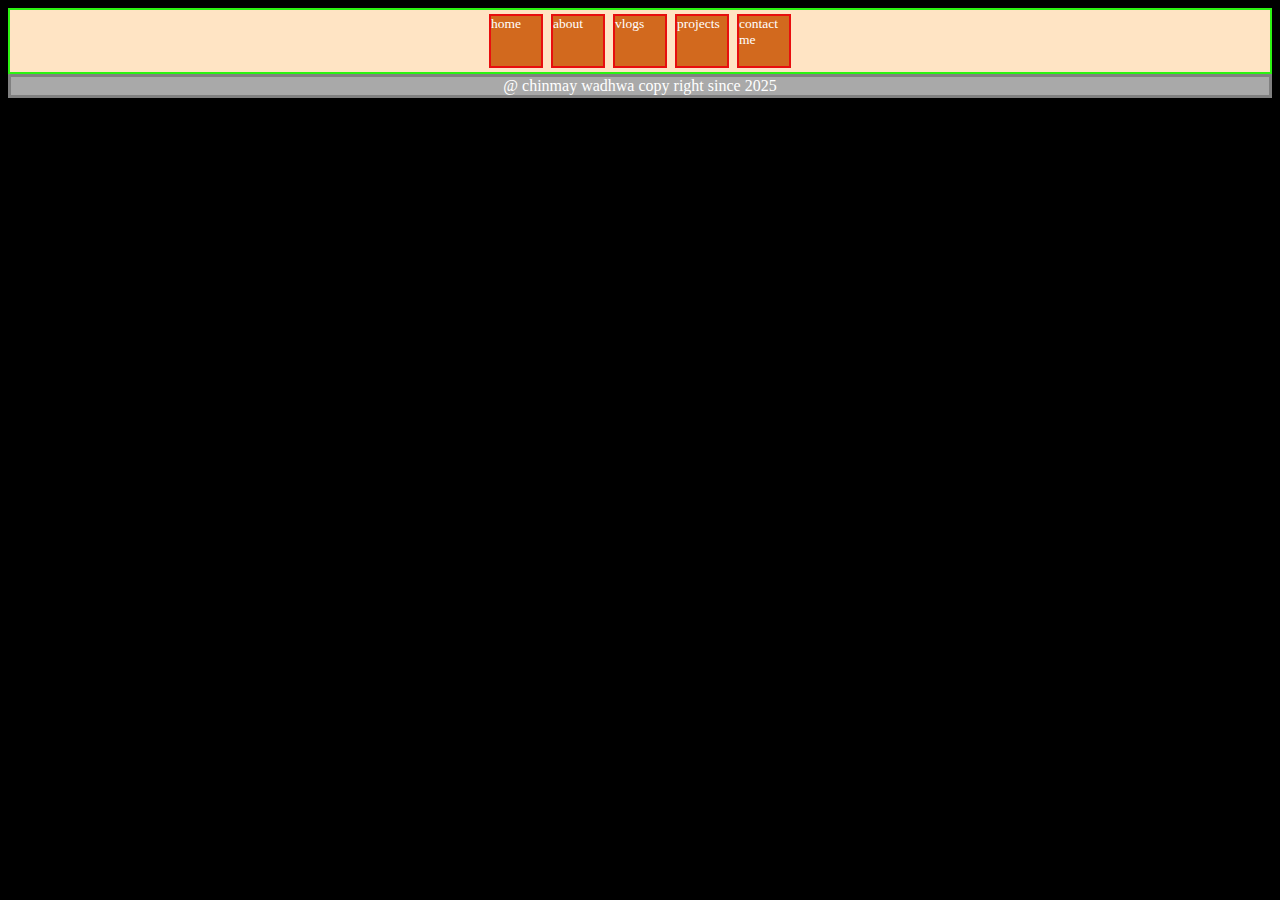
<file: flex.html>
<!DOCTYPE html>
<html lang="en">
<head>
    <meta charset="UTF-8">
    <meta name="viewport" content="width=device-width, initial-scale=1.0">
    <title>flex box </title>
    <link rel="stylesheet" href="style.css">
</head>
<body>
    <main>
        <div class="circle">
            <div class="item">home </div>
            <div class="item">about </div>
            <div class="item">vlogs</div>
            <div class="item">projects</div>
            <div class="item">contact me</div>
        </div>
    </main>



    <footer>
        <div class="footer">@ chinmay wadhwa copy right since 2025</div>
    </footer>
</body>
</html>
</file>
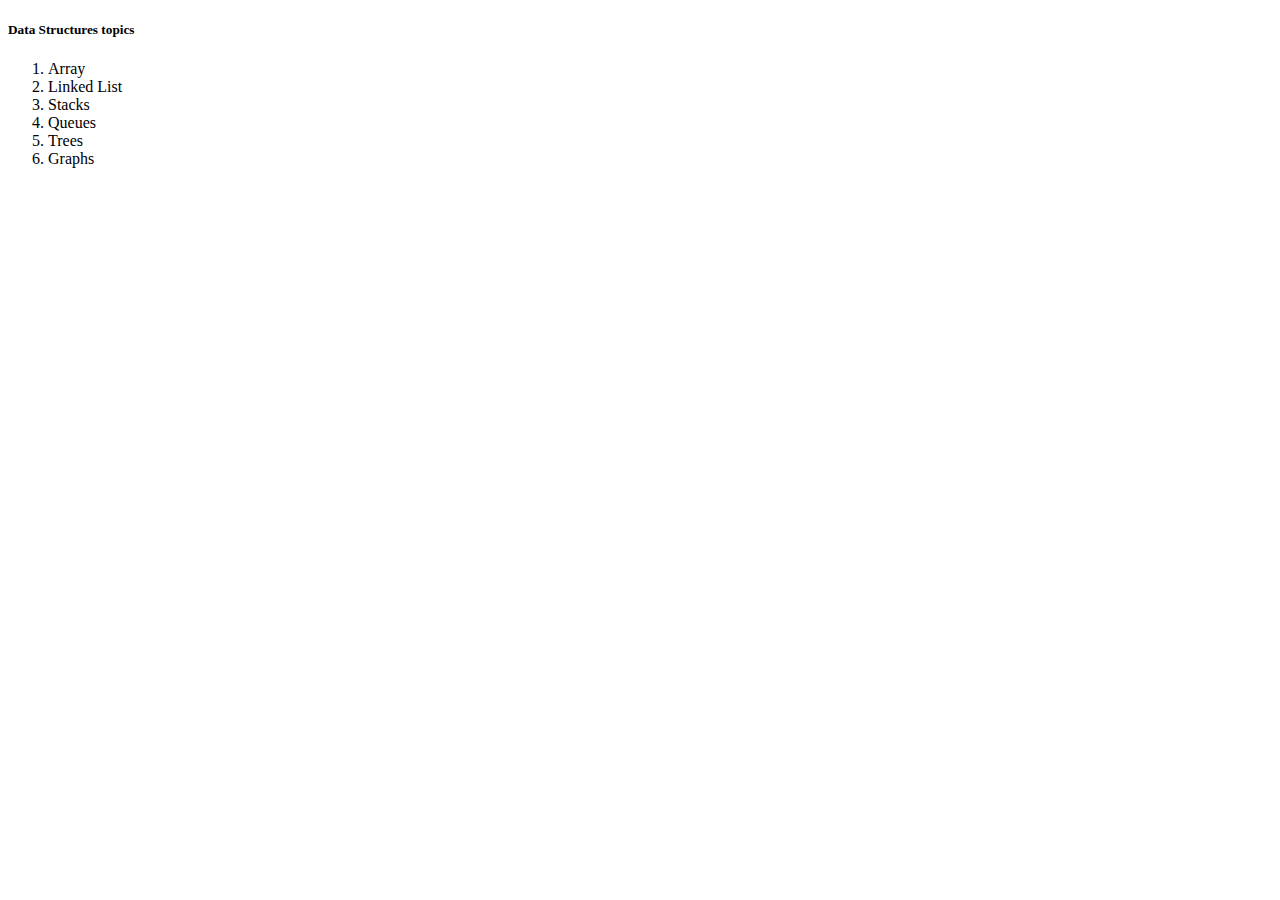
<file: list.html>
<!-- list as three type is html 
 1 unordered list where the values is unaranged is called unorderd list tag for this list is <ul>
 2 ordered list where the value These lists are used when the order of the items is important. Each item in an ordered list is typically marked with numbers or letters.<ol>
 3 description list  These lists are used to contain terms and their corresponding descriptions. tag for this will be <dl>
 4 <li> are the tag for normal list for html   -->


    <!-- example for the list in html as follow -->
     <!DOCTYPE html>
     <html lang="en">
     <head>
        <meta charset="UTF-8">
        <meta name="viewport" content="width=device-width, initial-scale=1.0">
        <title>list_in_html</title>
     </head>
     <body>
    </ul>
  
    <h5>Data Structures topics</h5>
    <ol>
        <li>Array</li>   
        <li>Linked List</li>
        <li>Stacks</li>
        <li>Queues</li>
        <li>Trees</li>
        <li>Graphs</li>
    </ol>
     </body>
     </html>
</file>
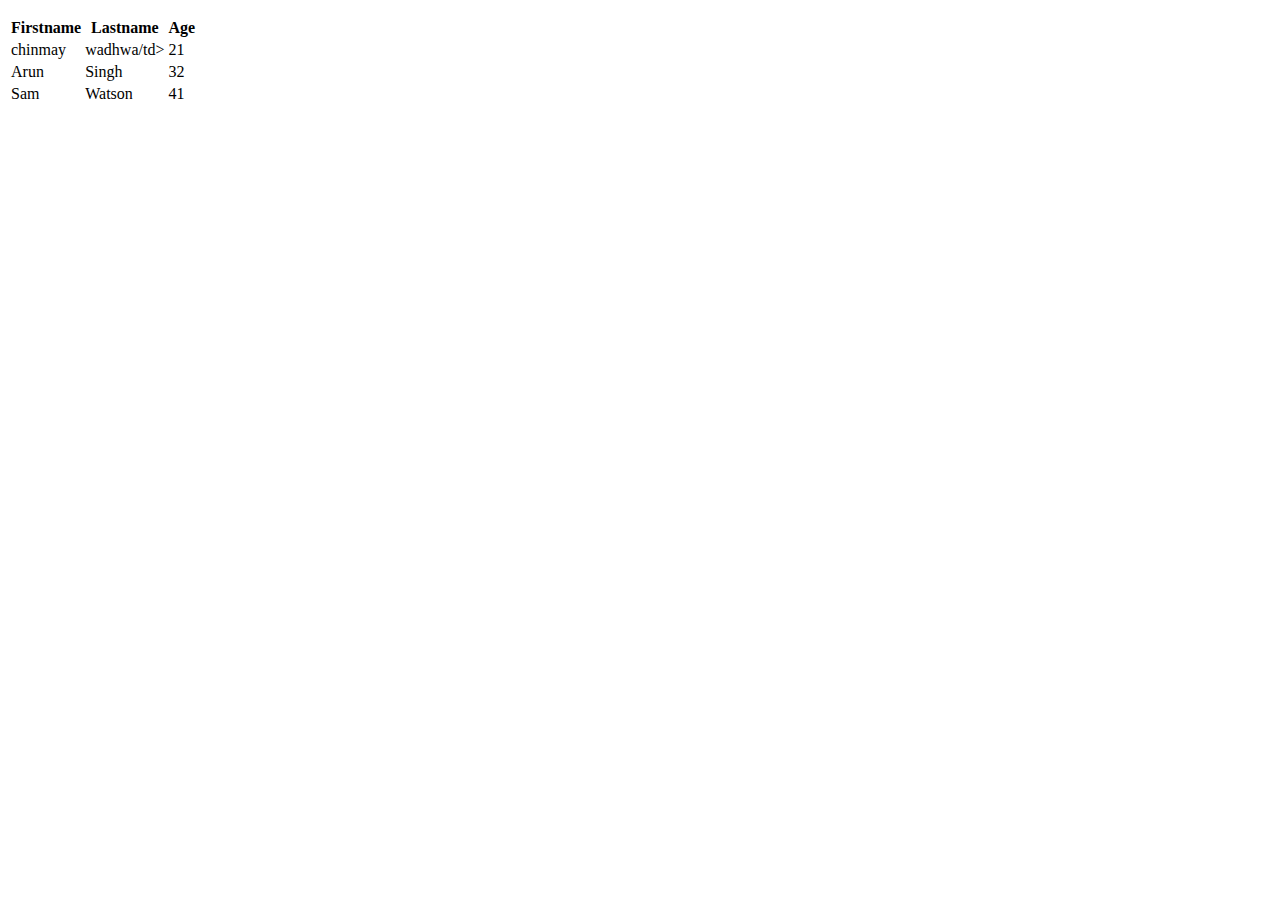
<file: table.html>
<!-- tables in html tables are used to arrage the data into rows and column making it easy to display information about statics or other structured 
 there are total 3 tags that will be used in tables
 1 <tr> to define the rows
2 <th> for thr table headers and
    3 <tb> for the data cells 
        there are more tags that will be used in to create table 
        <caption> defines the structure for the organization the data in row and column 
            <thread> define the header ection of the table often containing table -->



<!DOCTYPE html>
<html lang="en">
<head>
    <meta charset="UTF-8">
    <meta name="viewport" content="width=device-width, initial-scale=1.0">
    <title>tables</title>
</head>
<body>
    <p>
        <!-- index.html -->
<!DOCTYPE html>
<html>

<body>
    <table>
        <tr>
            <th>Firstname</th>
            <th>Lastname</th>
            <th>Age</th>
        </tr>
        <tr>
            <td>chinmay </td>
            <td>wadhwa/td>
            <td>21</td>
        </tr>
        <tr>
            <td>Arun</td>
            <td>Singh</td>
            <td>32</td>
        </tr>
        <tr>
            <td>Sam</td>
            <td>Watson</td>
            <td>41</td>
        </tr>
    </table>
</body>

</html>

    </p>
</body>
</html>
</file>
<file: style.css>
.circle{
        border: 2px solid rgb(44, 243, 18);
        display: flex;
        justify-content: center;
        align-items: center;
        flex-direction: column;
        background-color: bisque;
        flex-wrap: wrap;
        align-content: flex-start;
        flex-flow: row wrap;
}
body{
    background-color: black;
}

.item{
    height: 50px;
    width:50px;
    background-color: chocolate;
    border: 2px  solid rgb(232, 14, 14);
    margin: 4px;
    color: white;
    font-size: 1.5vh;
    font-style:inherit;
}
.item:hover{
    height: 100px;
    width:100px;
    background-color: rgb(72, 30, 210);
    border: 2px  solid black;
    margin: 4px;
    /* display: inline; */
}


.footer{
    border:3px  solid gray;
    color: white;
    display: flex;
    align-items: center;
    justify-content: center;
    height:auto;
    background-color: darkgray;
}
</file>
